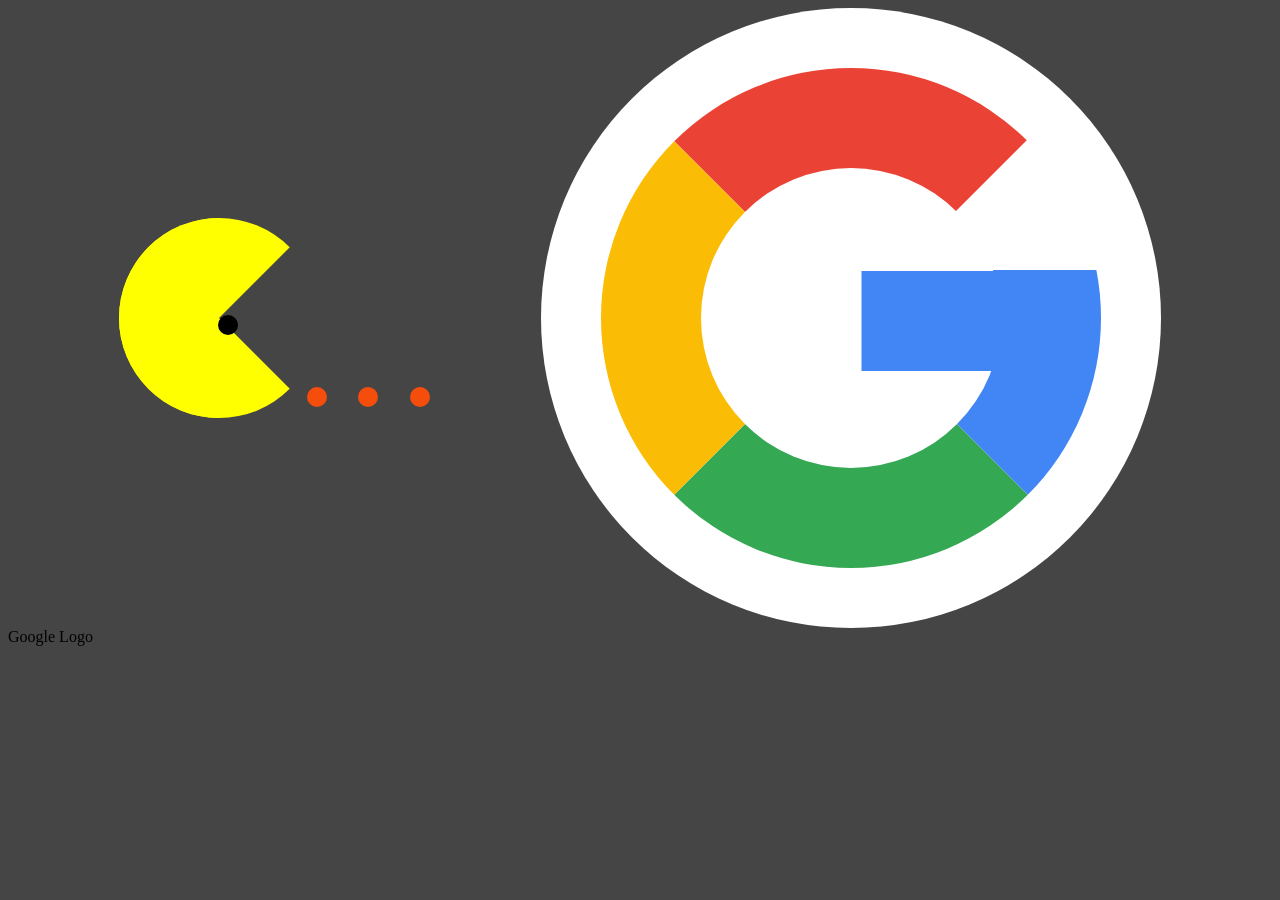
<file: index.html>
<!DOCTYPE html>
<html lang="en">

<head>
    <meta charset="UTF-8">
    <meta http-equiv="X-UA-Compatible" content="IE=edge">
    <meta name="viewport" content="width=device-width, initial-scale=1.0">
    <link rel="stylesheet" href="style.css">
    <title>Google Logo</title>
</head>

<body>
    <div id="container">
        <div class="pack">
            <div class="black"></div>
            <div class="yellow"></div>
            <div class="yellow-1"></div>
            <div class="yellow-2"></div>
        </div>

        <div class="circle">
            <div class="google"></div>
        </div>

    </div>
    <div>Google Logo</div>
</body>

</html>
</file>
<file: style.css>
body{
    background-color: rgb(69, 69, 70);
}

#container{
    display: flex;
    justify-content: space-around;
    align-items: center;
}

/* pack logo */

.pack{

    border-top: 100px solid #FFFF00;
    border-right: 100px solid transparent;
    border-left: 100px solid #FFFF00;
    border-bottom: 100px solid #FFFF00;

    border-radius: 50%;

} 

.black{
    position: absolute;
    border: 10px solid black;
    border-radius: 50%;
    top: 35%;
    left: 17%;
}

.yellow{
    position: absolute;
    border: 10px solid rgb(245, 77, 11);
    border-radius: 50%;
    top: 43%;
    left: 24%;
}

.yellow-1{
    position: absolute;
    border: 10px solid rgb(245, 77, 11);
    border-radius: 50%;
    top: 43%;
    left: 28%;
}

.yellow-2{
    position: absolute;
    border: 10px solid rgb(245, 77, 11);
    border-radius: 50%;
    top: 43%;
    left: 32%;
}

/* google logo */

.circle{
    background-color: #fff;
    padding: 60px;
    border-radius: 50%;
}

.google {
    position: relative;
    border-top: 100px solid #ea4335;
    border-right: 100px solid #4285f4;
    border-bottom: 100px solid #34a853; 
    border-left: 100px solid #fbbc05;
    background-color: #fff;
    width: 300px;
    height: 300px;
    border-radius: 50%;
}

.google::before {
    content: "";
    position: absolute;
    /* z-index: 100; */
    background-color: #4285f4;
    width: 223px;
    height: 100px;
    right: -65%;
    top: 51%;
    transform: translate(-50%,-50%);
} 

.google::after {
    content: "";
    position: absolute;
    /* z-index: 101; */
    border-top: 200px solid transparent;
    border-right: 200px solid rgb(255, 255, 255);
    top: -98px;
    right: -96px;

    border-top-right-radius: 56%;
}  


@media only screen and (max-width: 880px) {
    body {
      background-color: lightblue;
    }

    #container{
        display: flex;
        flex-direction: column;
    }

    .pack{
        margin: 35px;
    }


    .google {
        position: relative;
        border-top: 80px solid #ea4335;
        border-right: 80px solid #4285f4;
        border-bottom: 80px solid #34a853; 
        border-left: 80px solid #fbbc05;
        background-color: #fff;
        width: 200px;
        height: 200px;
        border-radius: 50%;
    }
    
    .google::before {
        content: "";
        position: absolute;
        /* z-index: 100; */
        background-color: #4285f4;
        width: 150px;
        height: 70px;
        right: -65%;
        top: 51%;
        transform: translate(-50%,-50%);
    } 
    
    .google::after {
        content: "";
        position: absolute;
        /* z-index: 101; */
        border-top: 150px solid transparent;
        border-right: 182px solid rgb(255, 255, 255);
        top: -83px;
        right: -96px;
    
        border-top-right-radius: 56%;
    }

     /* pack  css */

    .black {
        position: absolute;
        border: 10px solid black;
        border-radius: 50%;
        top: 10%;
        left: 43%;
    }

    .yellow{
        position: absolute;
        border: 9px solid rgb(209, 66, 10);
        border-radius: 50%;
        top: 18%;
        left: 56%;
    }

    .yellow-1{
        position: absolute;
        border: 9px solid rgb(209, 66, 10);
        border-radius: 50%;
        top: 18%;
        left: 66%;
    }

    .yellow-2{
        position: absolute;
        border: 9px solid rgb(209, 66, 10);
        border-radius: 50%;
        top: 18%;
        left: 76%;
    }
  }
</file>
<file: googlelogo.css>
body{
    background-color: rgb(69, 69, 70);
}

#container{
    display: flex;
    justify-content: space-around;
    align-items: center;
}

/* pack logo */

.pack{

    border-top: 100px solid #FFFF00;
    border-right: 100px solid transparent;
    border-left: 100px solid #FFFF00;
    border-bottom: 100px solid #FFFF00;

    border-radius: 50%;

} 

.black{
    position: absolute;
    border: 10px solid black;
    border-radius: 50%;
    top: 35%;
    left: 17%;
}

.yellow{
    position: absolute;
    border: 10px solid rgb(245, 77, 11);
    border-radius: 50%;
    top: 43%;
    left: 24%;
}

.yellow-1{
    position: absolute;
    border: 10px solid rgb(245, 77, 11);
    border-radius: 50%;
    top: 43%;
    left: 28%;
}

.yellow-2{
    position: absolute;
    border: 10px solid rgb(245, 77, 11);
    border-radius: 50%;
    top: 43%;
    left: 32%;
}

/* google logo */

.circle{
    background-color: #fff;
    padding: 60px;
    border-radius: 50%;
}

.google {
    position: relative;
    border-top: 100px solid #ea4335;
    border-right: 100px solid #4285f4;
    border-bottom: 100px solid #34a853; 
    border-left: 100px solid #fbbc05;
    background-color: #fff;
    width: 300px;
    height: 300px;
    border-radius: 50%;
}

.google::before {
    content: "";
    position: absolute;
    /* z-index: 100; */
    background-color: #4285f4;
    width: 223px;
    height: 100px;
    right: -65%;
    top: 51%;
    transform: translate(-50%,-50%);
} 

.google::after {
    content: "";
    position: absolute;
    /* z-index: 101; */
    border-top: 200px solid transparent;
    border-right: 200px solid rgb(255, 255, 255);
    top: -98px;
    right: -96px;

    border-top-right-radius: 56%;
}  


@media only screen and (max-width: 880px) {
    body {
      background-color: lightblue;
    }

    #container{
        display: flex;
        flex-direction: column;
    }

    .pack{
        margin: 35px;
    }


    .google {
        position: relative;
        border-top: 80px solid #ea4335;
        border-right: 80px solid #4285f4;
        border-bottom: 80px solid #34a853; 
        border-left: 80px solid #fbbc05;
        background-color: #fff;
        width: 200px;
        height: 200px;
        border-radius: 50%;
    }
    
    .google::before {
        content: "";
        position: absolute;
        /* z-index: 100; */
        background-color: #4285f4;
        width: 150px;
        height: 70px;
        right: -65%;
        top: 51%;
        transform: translate(-50%,-50%);
    } 
    
    .google::after {
        content: "";
        position: absolute;
        /* z-index: 101; */
        border-top: 150px solid transparent;
        border-right: 182px solid rgb(255, 255, 255);
        top: -83px;
        right: -96px;
    
        border-top-right-radius: 56%;
    }

     /* pack  css */

    .black {
        position: absolute;
        border: 10px solid black;
        border-radius: 50%;
        top: 10%;
        left: 43%;
    }

    .yellow{
        position: absolute;
        border: 9px solid rgb(209, 66, 10);
        border-radius: 50%;
        top: 18%;
        left: 56%;
    }

    .yellow-1{
        position: absolute;
        border: 9px solid rgb(209, 66, 10);
        border-radius: 50%;
        top: 18%;
        left: 66%;
    }

    .yellow-2{
        position: absolute;
        border: 9px solid rgb(209, 66, 10);
        border-radius: 50%;
        top: 18%;
        left: 76%;
    }
  }
</file>
